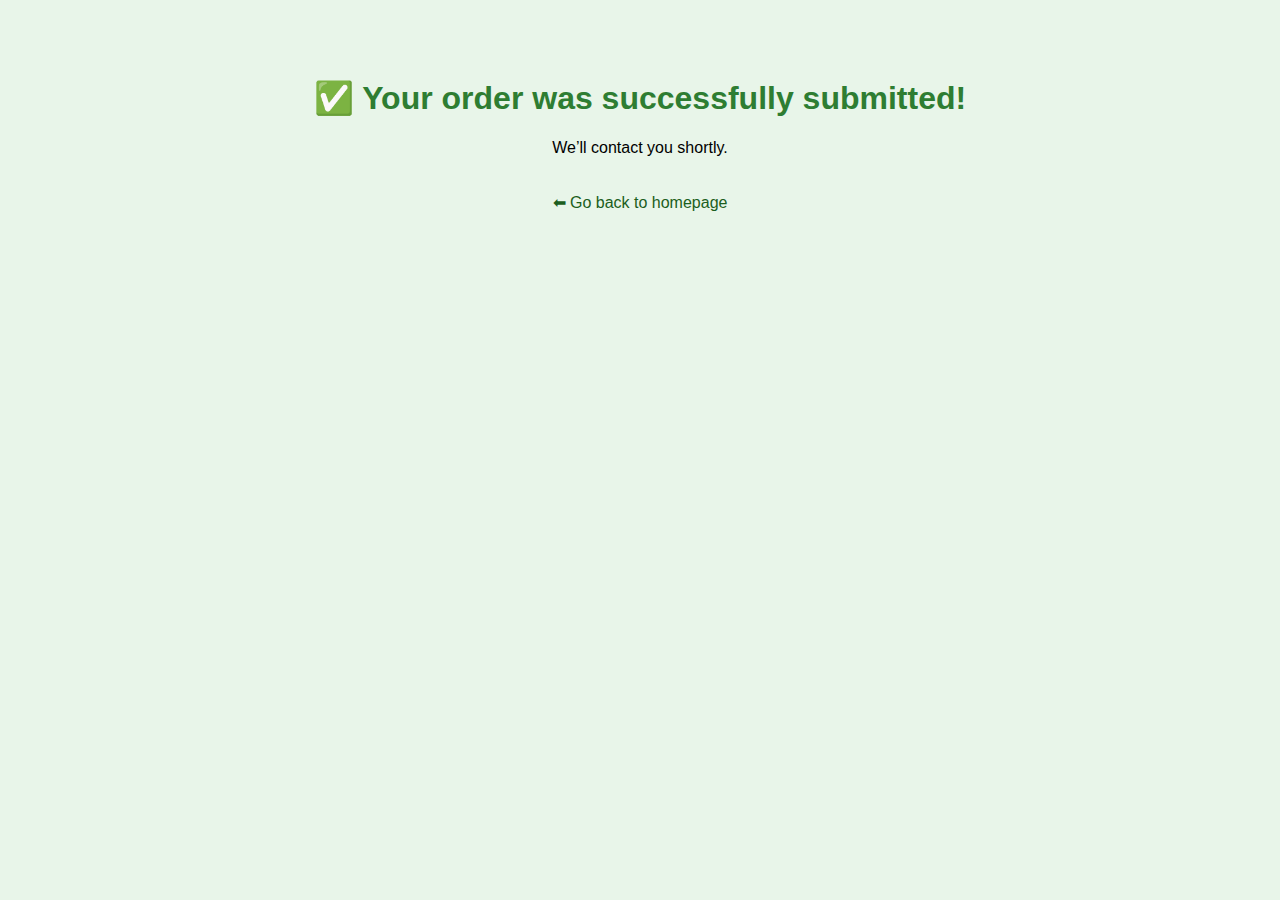
<file: templates/success.html>
<!DOCTYPE html>
<html>
<head>
    <title>Order Success</title>
    <style>
        body {
            font-family: sans-serif;
            text-align: center;
            padding: 50px;
            background: #e8f5e9;
        }
        h1 {
            color: #2e7d32;
        }
        a {
            text-decoration: none;
            color: #1b5e20;
            margin-top: 20px;
            display: inline-block;
        }
    </style>
</head>
<body>
    <h1>✅ Your order was successfully submitted!</h1>
    <p>We’ll contact you shortly.</p>
    <a href="/">⬅ Go back to homepage</a>
</body>
</html>
</file>
